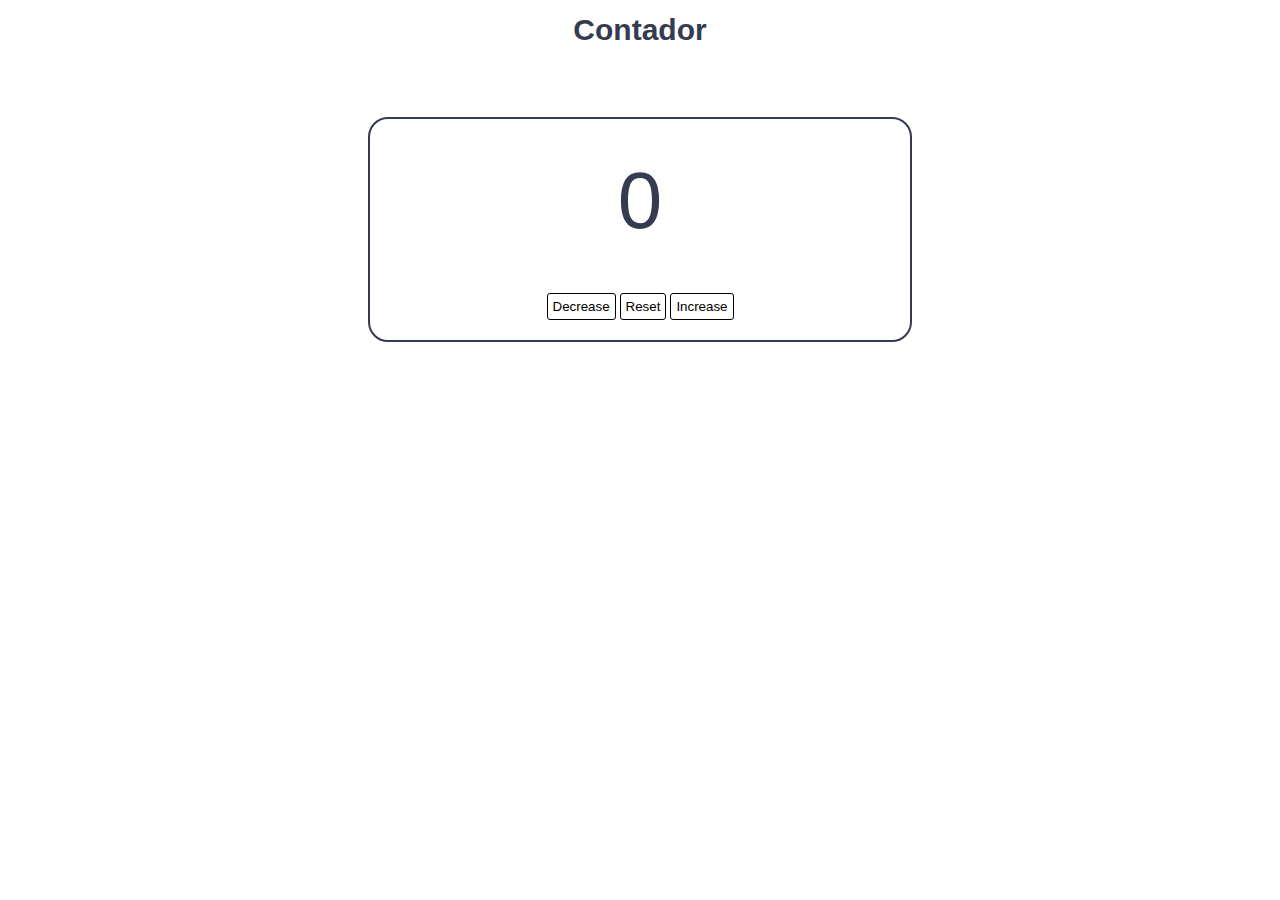
<file: Contador/index.html>
<!DOCTYPE html>
<html lang="pt-BR">
<head>
    <meta charset="UTF-8">
    <meta http-equiv="X-UA-Compatible" content="IE=edge">
    <meta name="viewport" content="width=device-width, initial-scale=1.0">
    <title>Contador</title>
    <link rel="stylesheet" href="style.css">
</head>
<body>
    <header>
        <h1 class="titulo">Contador</h1>
    </header>
    <main>
        <div class="container">
            <p><span id="number">0</span></p>
            <button class="button decrease">Decrease</button>
            <button class="button reset">Reset</button>
            <button class="button increase">Increase</button>
        </div>
    </main>
    <footer>
        <p></p>
    </footer>

    <script src="app.js"></script>    
</body>
</html>
</file>
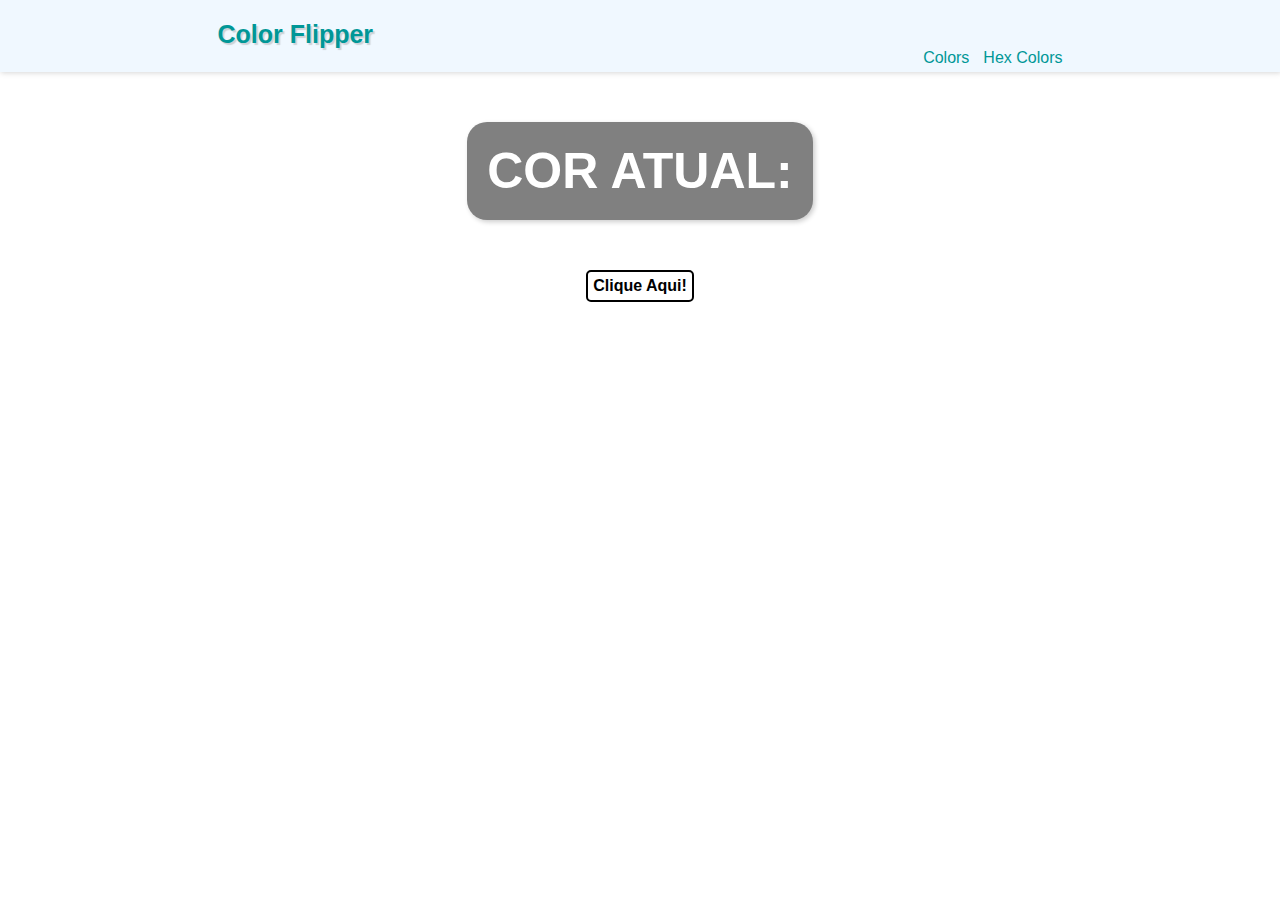
<file: hex.html>
<!DOCTYPE html>
<html lang="pt-br">
<head>
    <meta charset="UTF-8">
    <meta http-equiv="X-UA-Compatible" content="IE=edge">
    <meta name="viewport" content="width=device-width, initial-scale=1.0">
    <link rel="stylesheet" href="style.css">
    <title>Mude o Background</title>
</head>
<body>
    <header class="cabeçalho">
        <h1 class="titulo-principal">Color Flipper</h1>
        <nav class="navegacao">
            <ul>
                <li><a href="mudar_background.html">Colors</a></li>
                <li><a href="hex.html">Hex Colors</a></li>
            </ul>
        </nav>
    </header>
    <main>
        <div class="container">
            <p id="texto-um">COR ATUAL: <span id="cor"></span></p>
        </div>
        <button id="botao">Clique Aqui!</button>
    </main>
    <script src="hex.js"></script>
</body>
</html>
</file>
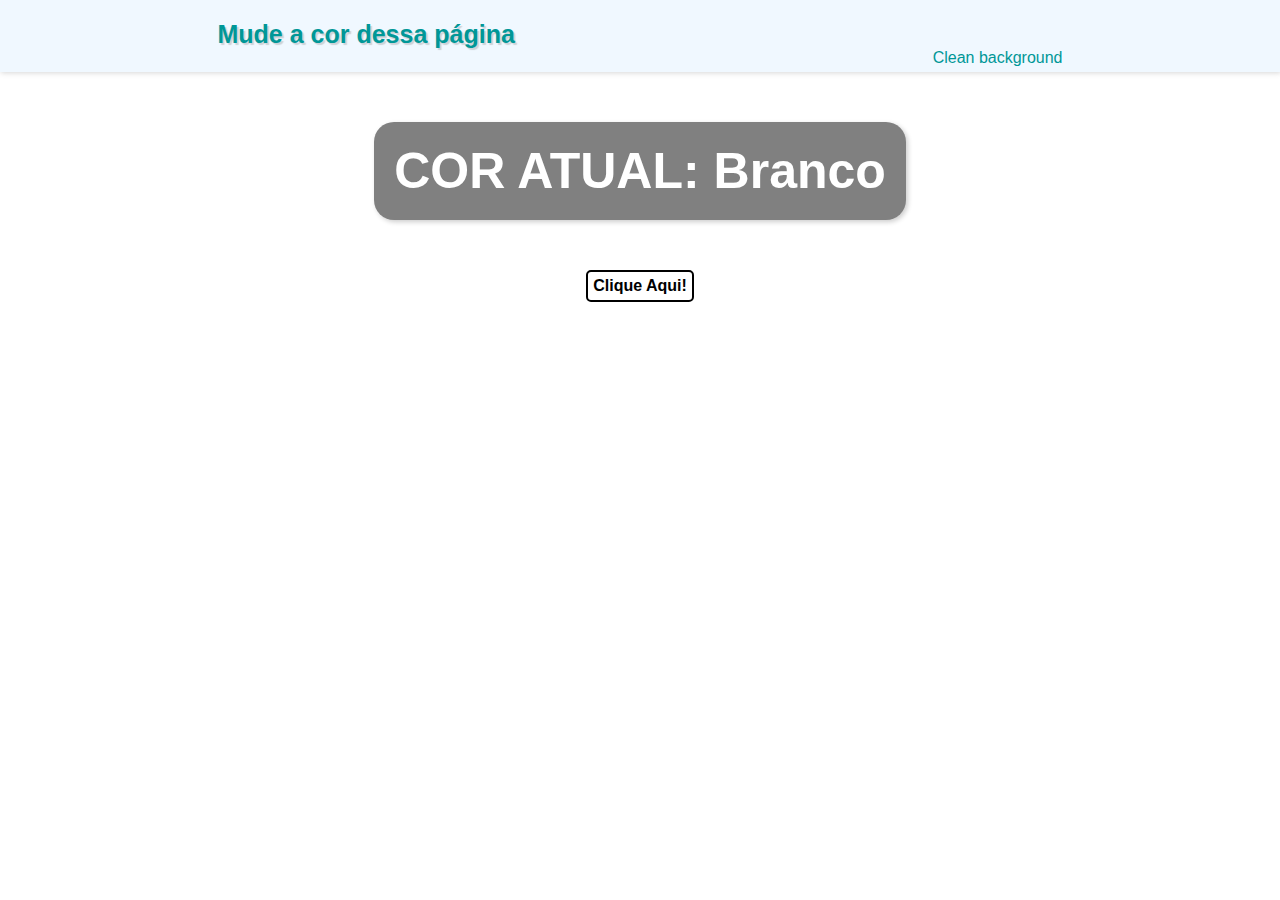
<file: mudar_background.html>
<!DOCTYPE html>
<html lang="pt-br">
<head>
    <meta charset="UTF-8">
    <meta http-equiv="X-UA-Compatible" content="IE=edge">
    <meta name="viewport" content="width=device-width, initial-scale=1.0">
    <link rel="stylesheet" href="style.css">
    <title>Mude o Background</title>
</head>
<body>
    <header class="cabeçalho">
        <h1 class="titulo-principal">Mude a cor dessa página</h1>
        <nav class="navegacao">
            <ul>
                <li><a href="mudar_background.html">Clean background</a></li>
            </ul>
        </nav>
    </header>
    <main>
        <div class="container">
            <p id="texto-um">COR ATUAL: <span id="cor">Branco</span></p>
        </div>
        <button id="botao">Clique Aqui!</button>
    </main>
    <script src="script.js"></script>
</body>
</html>
</file>
<file: Contador/style.css>
header{
    padding: 5px;
    margin-bottom: 50px;
}

.titulo{
    font-family: Arial, Helvetica, sans-serif;
    font-size: 30px;
    color: rgb(53, 59, 80);
    text-align: center;
    margin: 0px 0px 15px 0px;
}

.container{
    width: 500px;
    margin: auto;
    text-align: center;
    border: 2px solid rgb(53, 59, 80);
    border-radius: 20px;
    padding: 20px;
}

#number{
    font-size: 80px;
    font-family: Arial, Helvetica, sans-serif;
    color: rgb(53, 59, 80);
}

.button{
    margin-top: 30px;
    background-color: transparent;
    border: 1px black solid;
    border-radius: 3px;
    padding: 5px;
    transition: 0.5s;
}

.button:hover{
    font-size: 16px;
    margin:5px;
}
</file>
<file: style.css>
*{
    margin: 0;
    padding: 0;
}

.cabeçalho{
    background-color: aliceblue;
    box-shadow: 1px 1px 5px rgba(128, 128, 128, 0.315);
    margin: 0px 0px 50px 0px;
    padding: 20px 0px 5px 5px;
}

.titulo-principal{
    width: 850px;
    text-align: left;
    text-shadow: 2px 2px 1px rgba(128, 128, 128, 0.315);
    margin: auto;
    font-size: 25px;
    font-family: Arial, Helvetica, sans-serif;
    color: rgb(0, 151, 151);

}

.navegacao{
    max-width: 850px;
    text-align: right;
    margin: auto;
    padding: 0px 20px;
}

.navegacao > ul{
    text-align: right;
    display: inline;
    list-style: none;

}

.navegacao li{
    font-family: 'Trebuchet MS', 'Lucida Sans Unicode', 'Lucida Grande', 'Lucida Sans', Arial, sans-serif;
    display: inline;
    text-align: right;
    padding: 5px;
    
}

.navegacao li > a{
    color: rgb(0, 151, 151);
    text-decoration: none;
    transition: 0.1s;
}

.navegacao li > a:hover{
    text-decoration: underline;
    font-size: 18px;
}

main{
    text-align: center;
    width: 850px;
    margin: auto;
}

.container{
    width: fit-content;
    max-width: 700px;
    padding: 20px;
    margin: auto;
    margin-bottom: 50px;
    background-color: rgb(128, 128, 128);
    border-radius: 20px;
    box-shadow: 2px 2px 5px rgb(0,0,0,0.200);
}

#texto-um{
    font-family: Arial, Helvetica, sans-serif;
    font-size: 50px;
    font-weight: bolder;
    color: white;
}

#botao{
    background-color: transparent;
    font-family: Arial, Helvetica, sans-serif;
    font-size: 16px;
    font-weight: bolder;
    color: black;
    border: 2px solid black;
    border-radius: 5px;
    transition: 0.3s;
    padding: 5px;
}

#botao:hover{
    background-color: rgba(255, 255, 255, 0.5);
    font-size: 20px;
    cursor: pointer;
}
</file>
